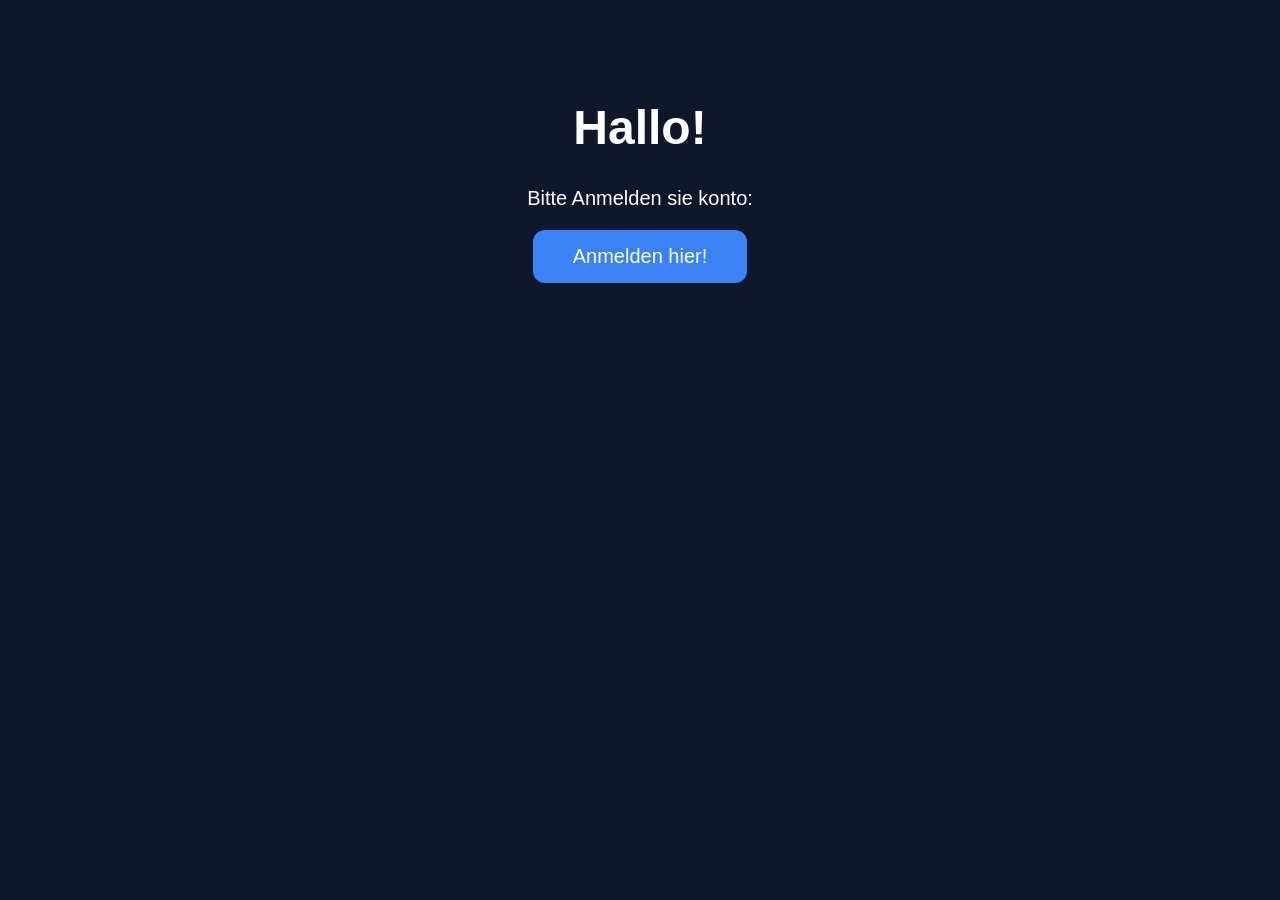
<file: index.html>
<!DOCTYPE html>
<html>
<head>
<meta charset="UTF-8">
<title>Вход</title>
<link rel="stylesheet" href="style.css">
</head>
<body>

<h1>Hallo!</h1>

<p>Bitte Anmelden sie konto:</p>

<a href="geheim.html">
    <button>Anmelden hier!</button>
</a>

</body>
</html>
</file>
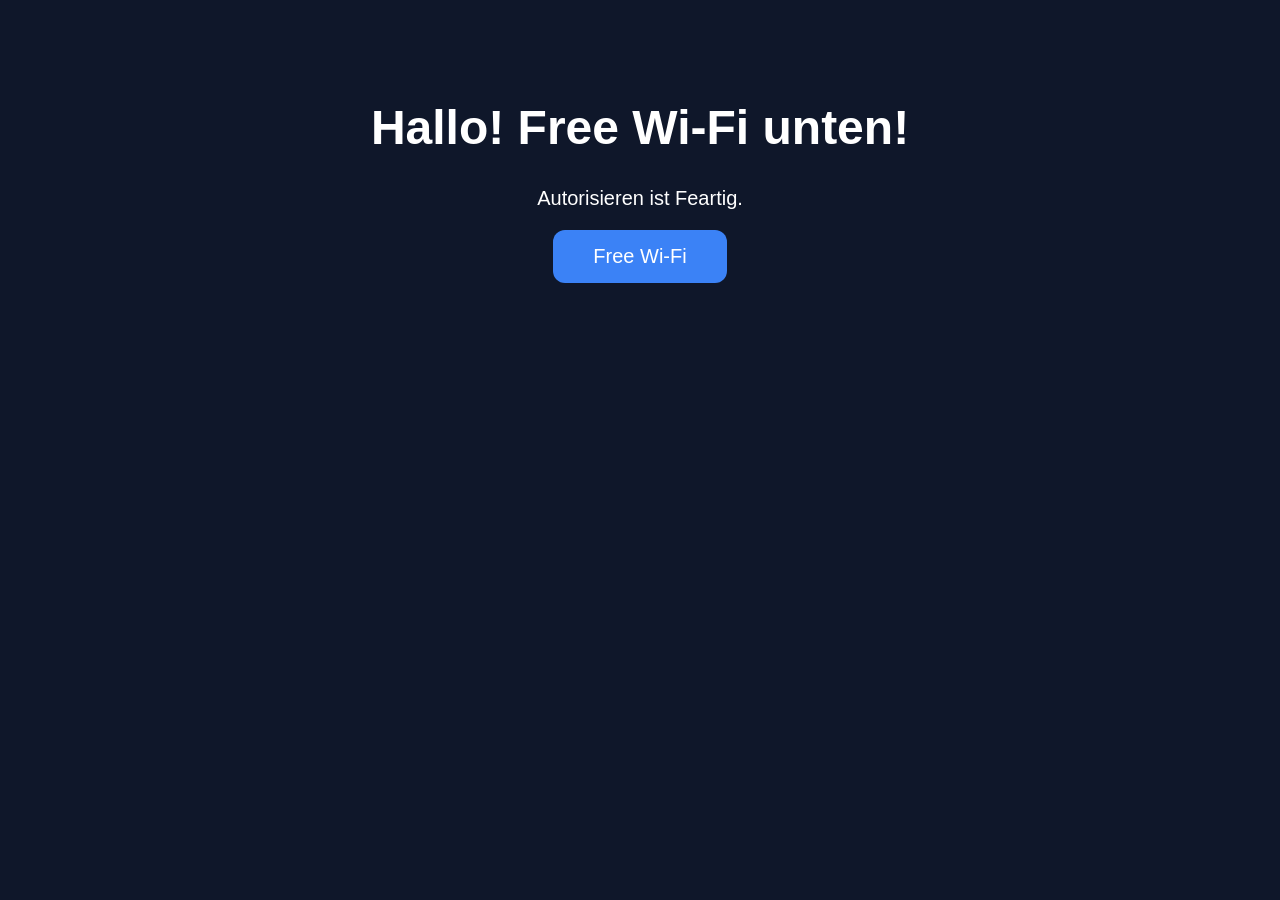
<file: geheim.html>
<!DOCTYPE html>
<html>
<head>
<meta charset="UTF-8">
<title>Добро пожаловать</title>

<link rel="stylesheet" href="style.css">

</head>
<body>

<h1>Hallo! Free Wi-Fi unten!</h1>

<p>Autorisieren ist Feartig.</p>

<a href="slide2.html">
    <button>Free Wi-Fi</button>
</a>

</body>
</html>
</file>
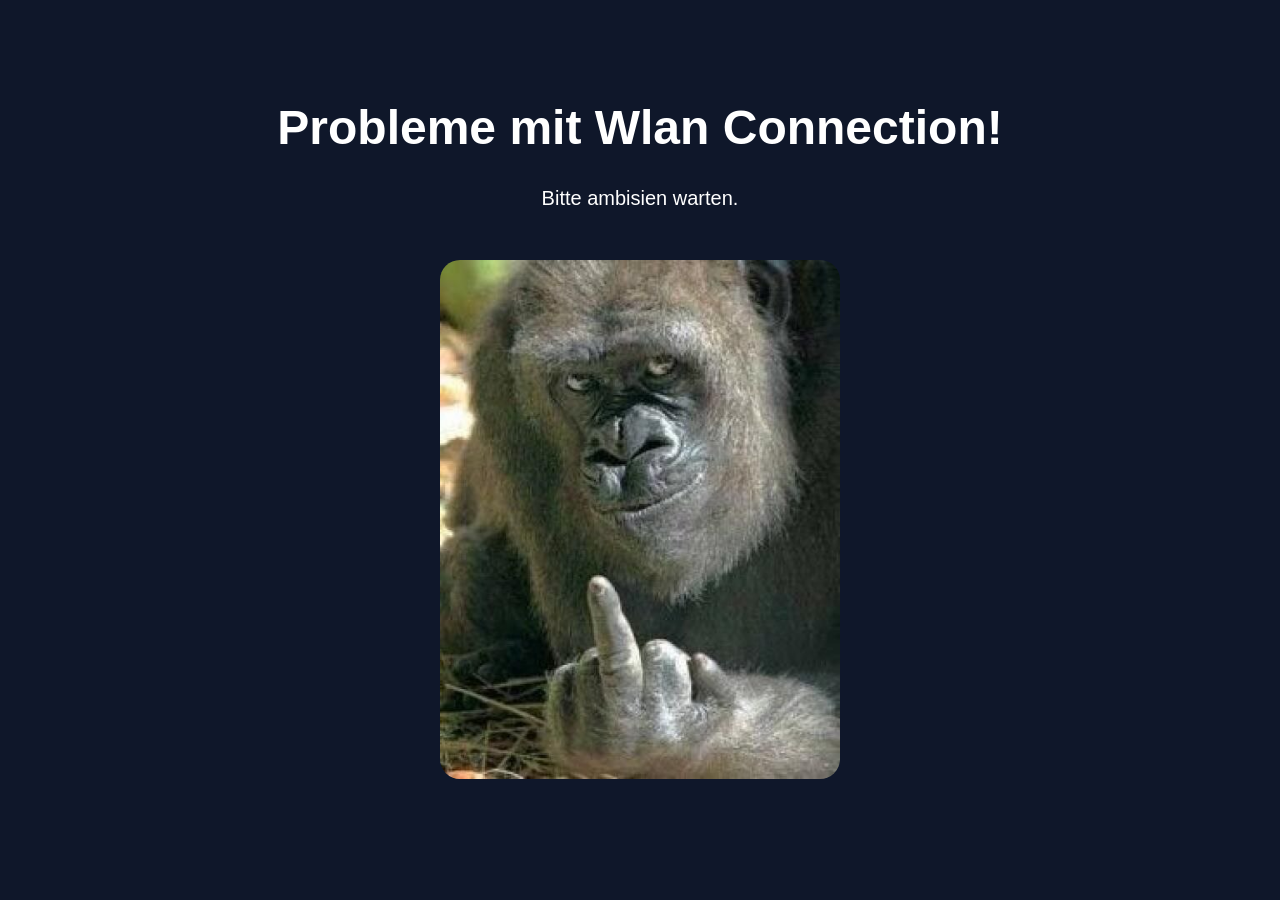
<file: slide2.html>
<!DOCTYPE html>
<html>
<head>
<meta charset="UTF-8">
<title>Leider keine Wi-Fi hier</title>

<link rel="stylesheet" href="style.css">

</head>
<body>

<h1>Probleme mit Wlan Connection!</h1>

<p>Bitte ambisien warten.</p>

<img src="foto.jpg" width="400">

</body>
</html>
</file>
<file: style.css>
body{
    background:#0f172a;
    color:white;
    text-align:center;
    font-family:Arial,sans-serif;
    margin-top:100px;
}

h1{
    font-size:48px;
}

p{
    font-size:20px;
}

button{
    background:#3b82f6;
    color:white;
    border:none;
    border-radius:12px;
    padding:15px 40px;
    font-size:20px;
    cursor:pointer;
}

button:hover{
    transform:scale(1.05);
}

img{
    margin-top:30px;
    border-radius:20px;
    max-width:80%;
}
</file>
